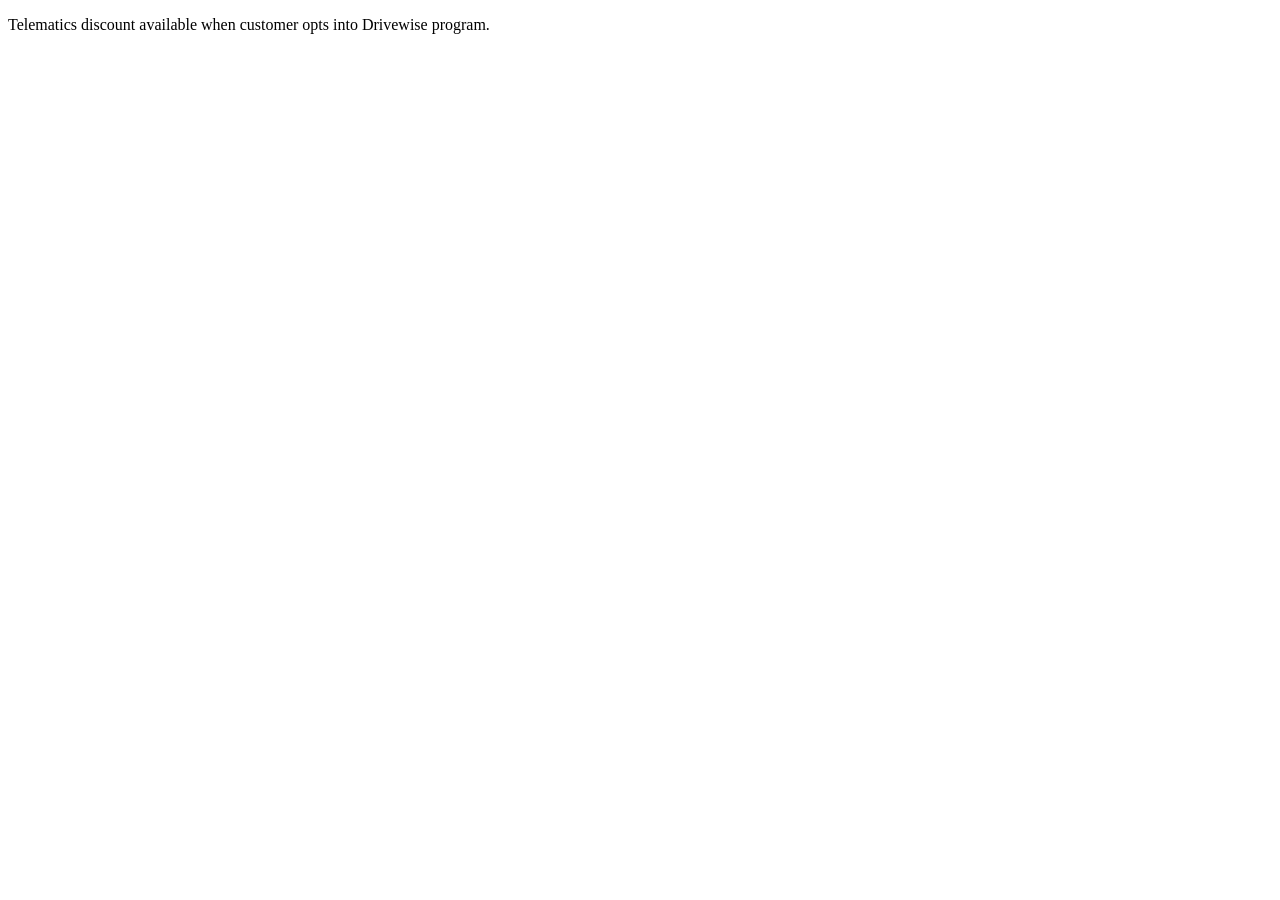
<file: webapp/data/snapshots/allstate.html>
<!DOCTYPE html>
<html><body>
<section id="quote-summary">
    <div data-coverage="basic" data-premium="990"></div>
    <div data-coverage="standard" data-premium="1195"></div>
    <div data-coverage="premium" data-premium="1490"></div>
</section>
<section id="disclaimer">
    <p>Telematics discount available when customer opts into Drivewise program.</p>
</section>
</body></html>
</file>
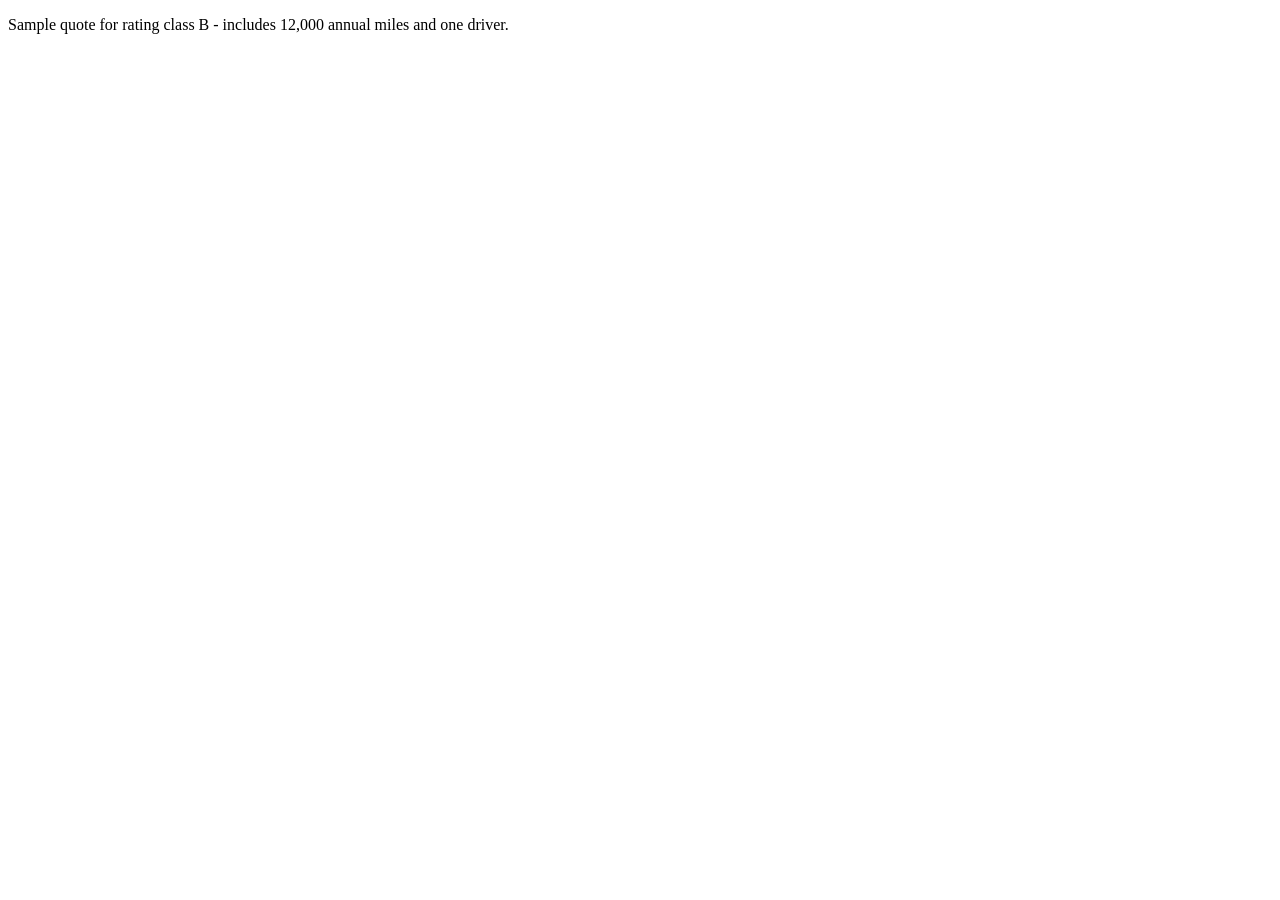
<file: webapp/data/snapshots/geico.html>
<!DOCTYPE html>
<html><body>
<section id="quote-summary">
    <div data-coverage="basic" data-premium="920"></div>
    <div data-coverage="standard" data-premium="1100"></div>
    <div data-coverage="premium" data-premium="1375"></div>
</section>
<section id="disclosures">
    <p>Sample quote for rating class B - includes 12,000 annual miles and one driver.</p>
</section>
</body></html>
</file>
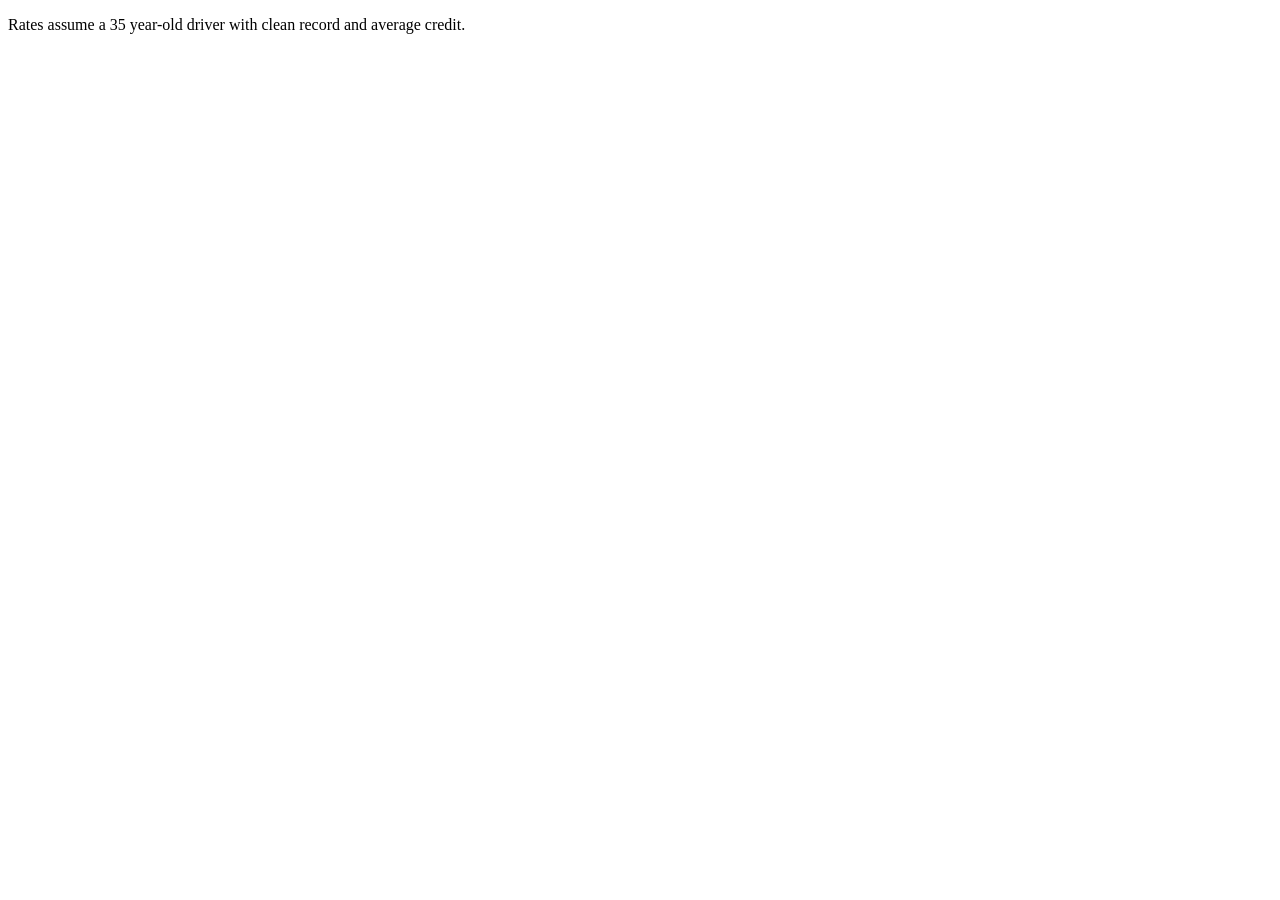
<file: webapp/data/snapshots/nationwide.html>
<!DOCTYPE html>
<html><body>
<section id="quote-summary">
    <div data-coverage="basic" data-premium="980"></div>
    <div data-coverage="standard" data-premium="1180"></div>
    <div data-coverage="premium" data-premium="1460"></div>
</section>
<section id="notes">
    <p>Rates assume a 35 year-old driver with clean record and average credit.</p>
</section>
</body></html>
</file>
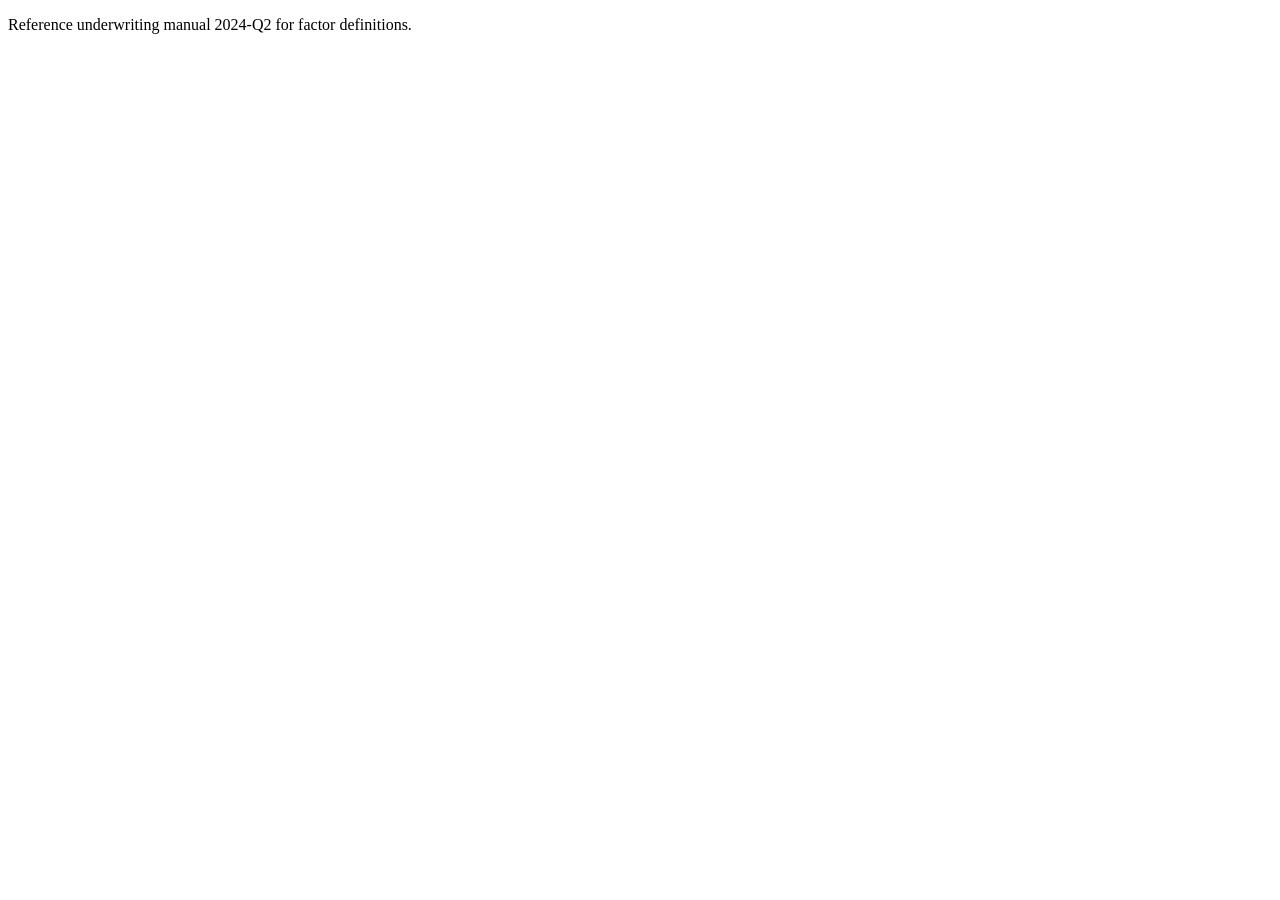
<file: webapp/data/snapshots/statefarm.html>
<!DOCTYPE html>
<html><body>
<section id="quote-summary">
    <div data-coverage="basic" data-premium="1010"></div>
    <div data-coverage="standard" data-premium="1215"></div>
    <div data-coverage="premium" data-premium="1520"></div>
</section>
<section id="fineprint">
    <p>Reference underwriting manual 2024-Q2 for factor definitions.</p>
</section>
</body></html>
</file>
